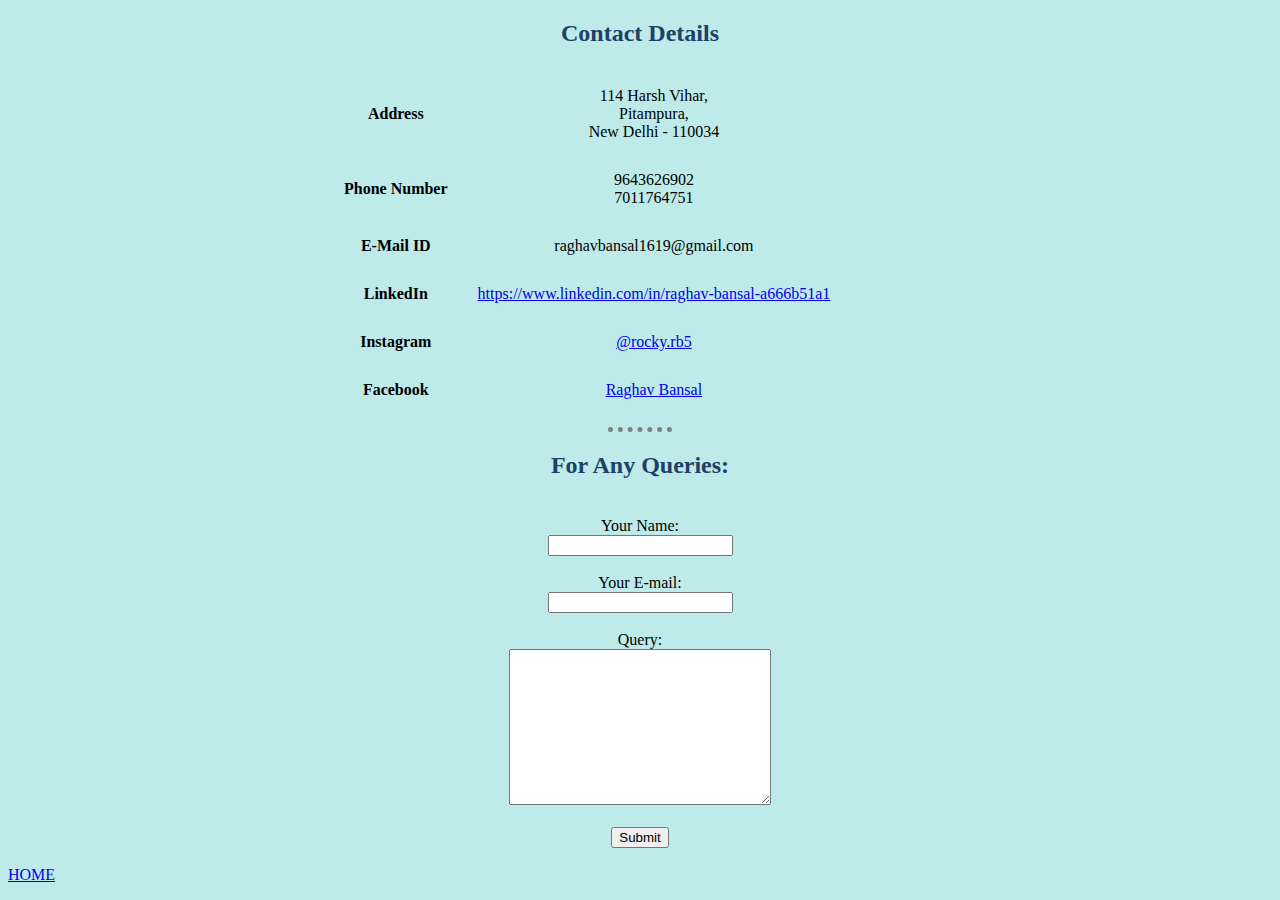
<file: contact.html>
<!DOCTYPE html>
<html lang="en" dir="ltr">
  <head>
    <meta charset="utf-8">
    <title>Contact Me</title>
    <link rel="stylesheet" href="style.css">
  </head>
  <body>

    <h2>Contact Details</h2>

    <table cellspacing="10" cellpadding="10">
      <tbody>
        <tr>
          <td><b>Address</b></td>
          <td>114 Harsh Vihar, <br>Pitampura, <br>New Delhi - 110034</td>
        </tr>

        <tr>
          <td><b>Phone Number</b></td>
          <td>9643626902 <br>7011764751</td>
        </tr>

        <tr>
          <td><b>E-Mail ID</b></td>
          <td>raghavbansal1619@gmail.com</td>
        </tr>

        <tr>
          <td><b>LinkedIn</b></td>
          <td><a href="https://www.linkedin.com/in/raghav-bansal-a666b51a1">https://www.linkedin.com/in/raghav-bansal-a666b51a1</a></td>
        </tr>

        <tr>
          <td><b>Instagram</b></td>
          <td><a href="https://instagram.com/rocky.rb5?igshid=12c3japyz544r">@rocky.rb5</a></td>
        </tr>

        <tr>
          <td><b>Facebook</b></td>
          <td><a href="https://www.facebook.com/raghav.bansal.9083">Raghav Bansal</a></td>
        </tr>
      </tbody>
    </table>

<hr>

    <h2>For Any Queries:</h2>
    <br>

    <form action="mailto:raghavbansal1619@gmail.com" method="post" enctype="text/plain">
      <label>Your Name:</label><br>
      <input type="text" name="Your Name" value="">
      <br><br>
      <label>Your E-mail:</label><br>
      <input type="email" name="Your Email" value="">
      <br><br>
      <label>Query:</label><br>
      <textarea name="Your Message" rows="10" cols="30"></textarea>
      <br><br>
      <input type="submit" name="">

    </form>

    <br>

    <a href="index.html">HOME</a>


  </body>
</html>
</file>
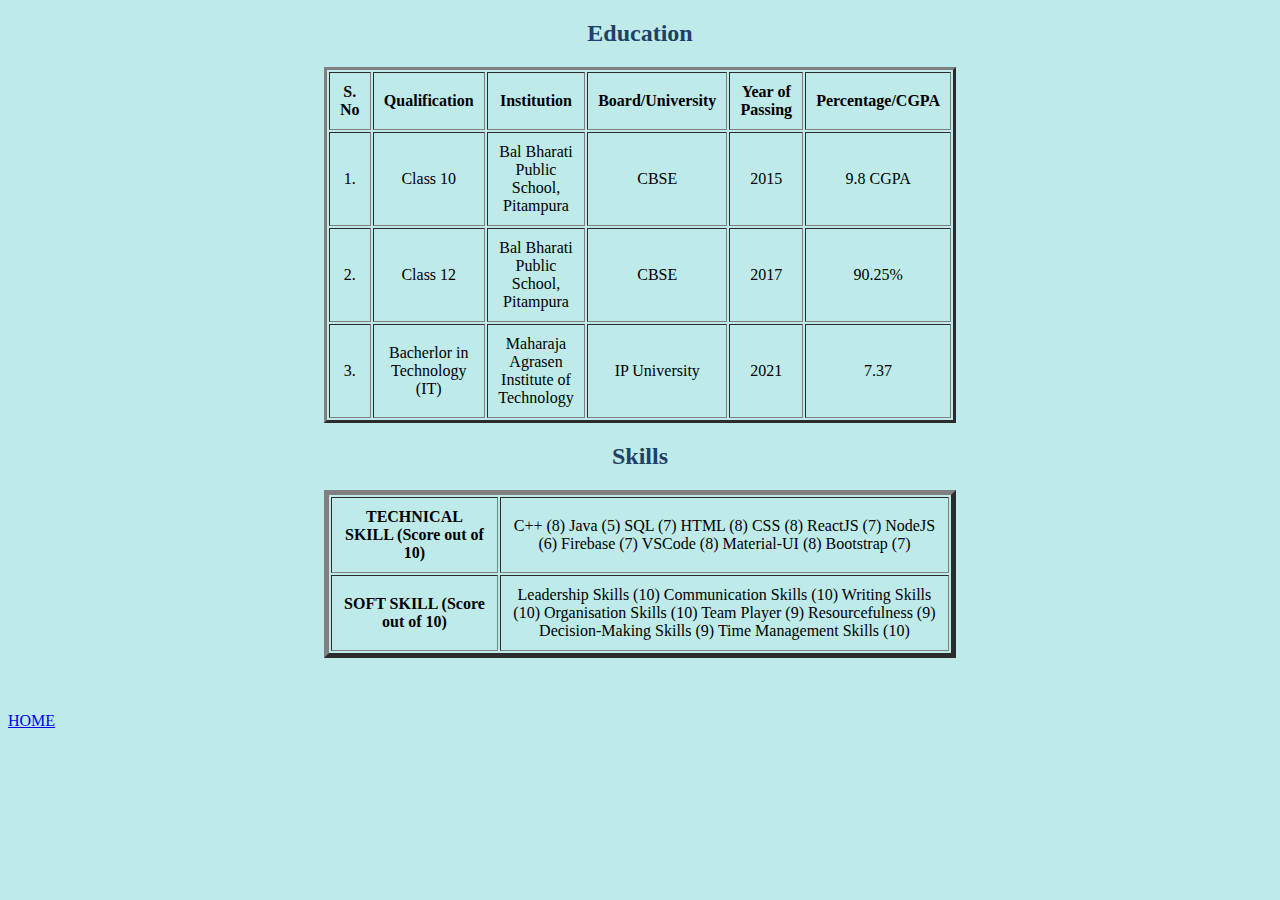
<file: education.html>
<!DOCTYPE html>
<html lang="en" dir="ltr">
  <head>
    <meta charset="utf-8">
    <title>My Education</title>
    <link rel="stylesheet" href="style.css">
  </head>
  <body>

    <h2>Education</h2>

    <table border="3" cellpadding="10">
      <thead align="center">
        <tr>
          <th>S. No</th>
          <th>Qualification</th>
          <th>Institution</th>
          <th>Board/University</th>
          <th>Year of Passing</th>
          <th>Percentage/CGPA</th>
        </tr>
      </thead>
      <tbody align="center">
        <tr>
          <td>1.</td>
          <td>Class 10</td>
          <td>Bal Bharati Public School, Pitampura</td>
          <td>CBSE</td>
          <td>2015</td>
          <td>9.8 CGPA</td>
        </tr>
        <tr>
          <td>2.</td>
          <td>Class 12</td>
          <td>Bal Bharati Public School, Pitampura</td>
          <td>CBSE</td>
          <td>2017</td>
          <td>90.25%</td>
        </tr>
        <tr>
          <td>3.</td>
          <td>Bacherlor in Technology (IT)</td>
          <td>Maharaja Agrasen Institute of Technology</td>
          <td>IP University</td>
          <td>2021</td>
          <td>7.37</td>
        </tr>
      </tbody>
    </table>

    <h2>Skills</h2>

    <table border="5" cellpadding="10">
      <tbody>
        <tr>
          <td><strong>TECHNICAL SKILL (Score out of 10)</strong></td>
          <td>C++ (8) Java (5) SQL (7) HTML (8) CSS (8) ReactJS (7) NodeJS (6) Firebase (7) VSCode (8) Material-UI (8) Bootstrap (7) </td>
        </tr>
        <tr>
          <td><strong>SOFT SKILL (Score out of 10) </strong></td>
          <td>Leadership Skills (10) Communication Skills (10) Writing Skills (10) Organisation Skills (10) Team Player (9) Resourcefulness (9) Decision-Making Skills (9) Time Management Skills (10)</td>
        </tr>
      </tbody>
    </table>

    <br><br><br>

    <a href="index.html">HOME</a>


  </body>
</html>
</file>
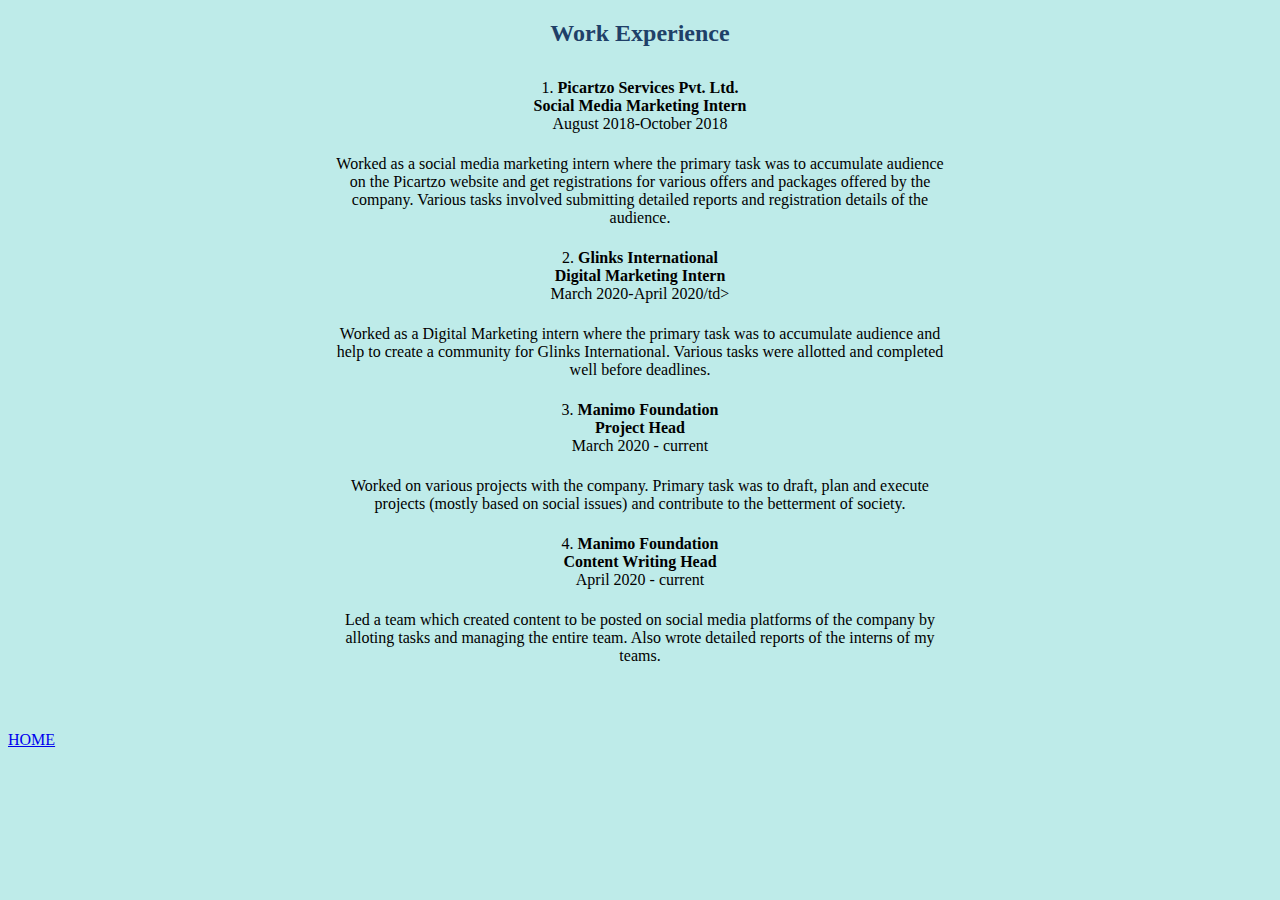
<file: experience.html>
<!DOCTYPE html>
<html lang="en" dir="ltr">
  <head>
    <meta charset="utf-8">
    <title>My Experience</title>
    <link rel="stylesheet" href="style.css">
  </head>
  <body>

    <h2>Work Experience</h2>
    <table cellpadding="10">
      <tbody>
        <tr>
          <td>1. <strong>Picartzo Services Pvt. Ltd.<br>Social Media Marketing Intern</strong><br>August 2018-October 2018</td>
        </tr>
        <tr>
          <td>Worked as a social media marketing intern where the primary task was to accumulate audience on the Picartzo website and get registrations for various offers and packages offered by the company. Various tasks involved submitting detailed reports and registration details of the audience.</td>
        </tr>

        <tr>
          <td>2. <strong>Glinks International<br>Digital Marketing Intern</strong><br>March 2020-April 2020/td>
        </tr>
        <tr>
          <td>Worked as a Digital Marketing intern where the primary task was to accumulate audience and help to create a community for Glinks International. Various tasks were allotted and completed well before deadlines.</td>
        </tr>

        <tr>
          <td>3. <strong>Manimo Foundation<br>Project Head</strong><br>March 2020 - current</td>
        </tr>
        <tr>
          <td>Worked on various projects with the company. Primary task was to draft, plan and execute projects (mostly based on social issues) and contribute to the betterment of society. </td>
        </tr>

        <tr>
          <td>4. <strong>Manimo Foundation<br>Content Writing Head</strong><br>April 2020 - current</td>
        </tr>
        <tr>
          <td>Led a team which created content to be posted on social media platforms of the company by alloting tasks and managing the entire team. Also wrote detailed reports of the interns of my teams.</td>
        </tr>

      </tbody>
    </table>
    <br>
    <br>
    <br>
    <a href="index.html">HOME</a>


  </body>
</html>
</file>
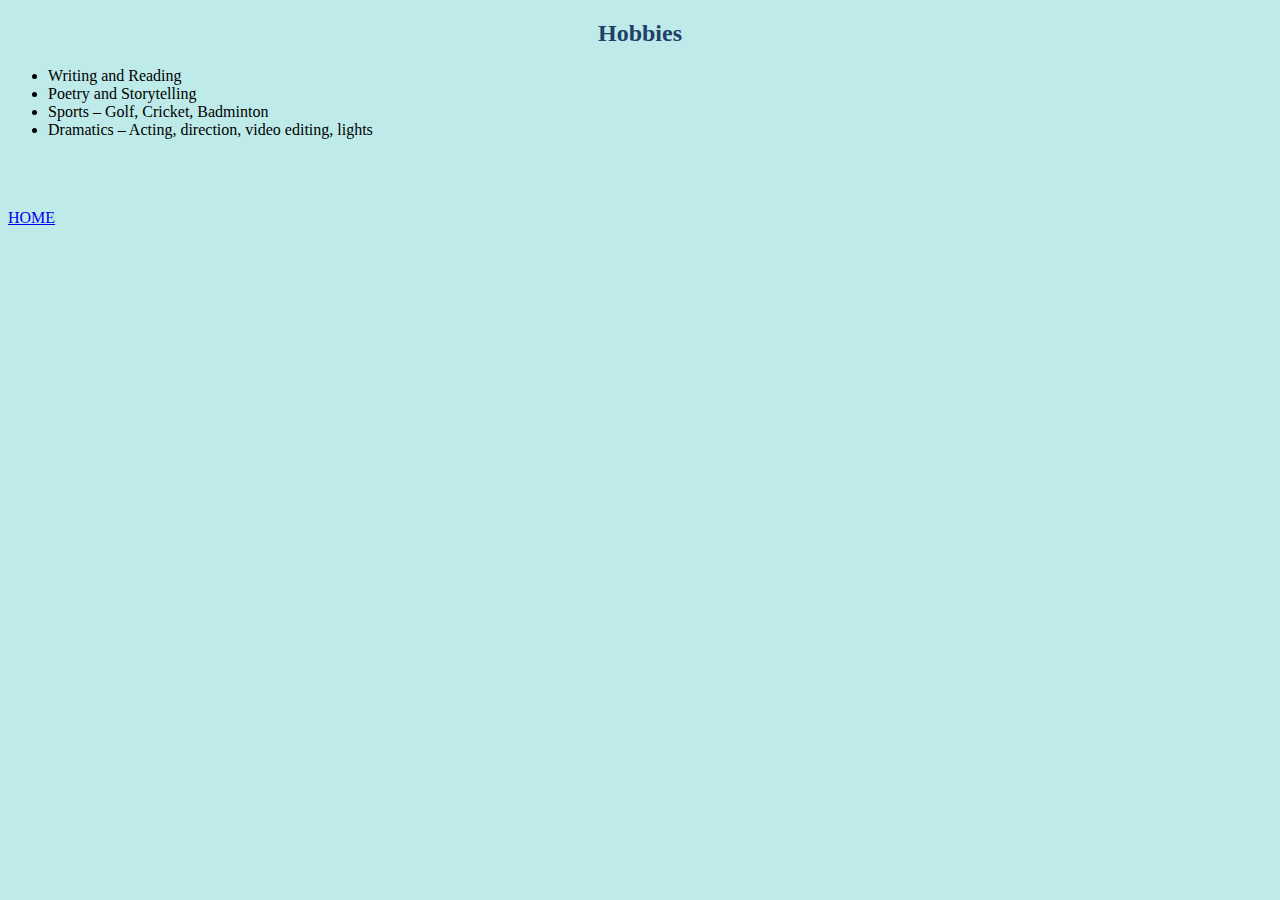
<file: hobbies.html>
<!DOCTYPE html>
<html lang="en" dir="ltr">
  <head>
    <meta charset="utf-8">
    <title>My Hobbies</title>
    <link rel="stylesheet" href="style.css">
  </head>
  <body>

    <h2>Hobbies</h2>

    <ul>
      <li>Writing and Reading</li>
      <li>Poetry and Storytelling </li>
      <li>Sports – Golf, Cricket, Badminton </li>
      <li>Dramatics – Acting, direction, video editing, lights</li>
    </ul>

    <br><br><br>

    <a href="index.html">HOME</a>

  </body>
</html>
</file>
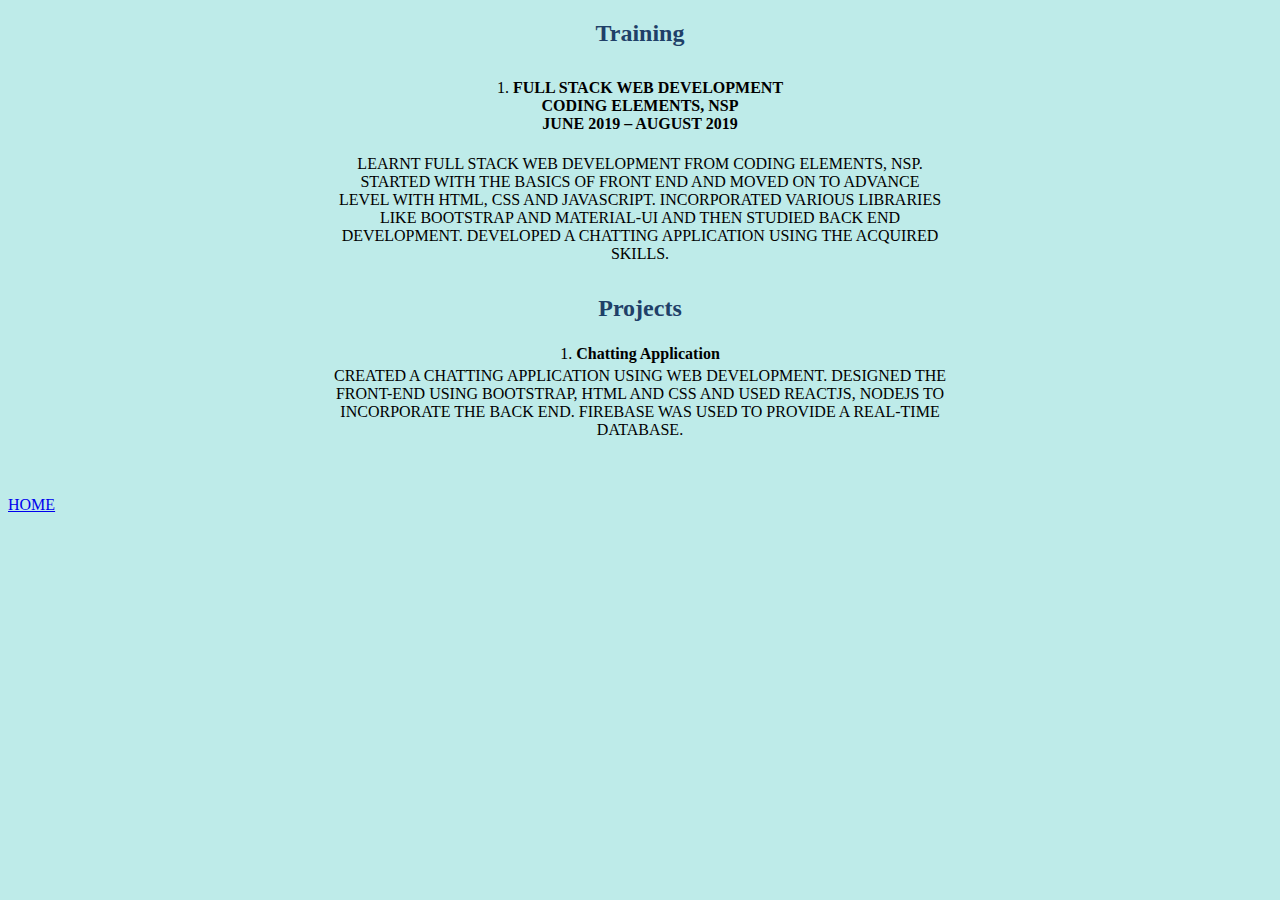
<file: training.html>
<!DOCTYPE html>
<html lang="en" dir="ltr">
  <head>
    <meta charset="utf-8">
    <title>My Training</title>
    <link rel="stylesheet" href="style.css">
  </head>
  <body>

    <h2>Training</h2>

    <table cellpadding="10">

      <tbody>
        <tr>
          <td>1. <strong> FULL STACK WEB DEVELOPMENT  <br>CODING ELEMENTS, NSP  <br>JUNE 2019 – AUGUST 2019  </strong></td>
        </tr>
        <tr>
          <td>LEARNT FULL STACK WEB DEVELOPMENT FROM CODING ELEMENTS, NSP. STARTED WITH THE BASICS OF FRONT END AND MOVED ON TO ADVANCE LEVEL WITH HTML, CSS AND JAVASCRIPT. INCORPORATED VARIOUS LIBRARIES LIKE BOOTSTRAP AND MATERIAL-UI AND THEN STUDIED BACK END DEVELOPMENT. DEVELOPED A CHATTING APPLICATION USING THE ACQUIRED SKILLS. </td>
        </tr>
      </tbody>
    </table>

    <h2>Projects</h2>
    <table>
      <tbody>
        <tr>
          <td>1. <strong>Chatting Application</strong></td>
        </tr>
        <tr>
          <td>CREATED A CHATTING APPLICATION USING WEB DEVELOPMENT. DESIGNED THE FRONT-END USING BOOTSTRAP, HTML AND CSS AND USED REACTJS, NODEJS TO INCORPORATE THE BACK END. FIREBASE WAS USED TO PROVIDE A REAL-TIME DATABASE. </td>
        </tr>
      </tbody>
    </table>
    <br><br><br>
    <a href="index.html">HOME</a>


  </body>
</html>
</file>
<file: style.css>
body{
  background-color: #beebe9;
}

hr{
  border-style: dotted none none none;
  border-color: grey;
  border-width: 5px;
  height: 0px;
  width: 5%;
}

h1{
  color: #1f4068;
}
h2{
  color: #1f4068;
  text-align: center;
}

h3{
  text-align: center;
}

img{
  height: 175px;
  width: 175px;
}

table{
  text-align: center;
  margin-left: 25%;
  margin-right: 25%;
}

.intro{
  text-align: left;
}
form{
  text-align: center;
}
</file>
